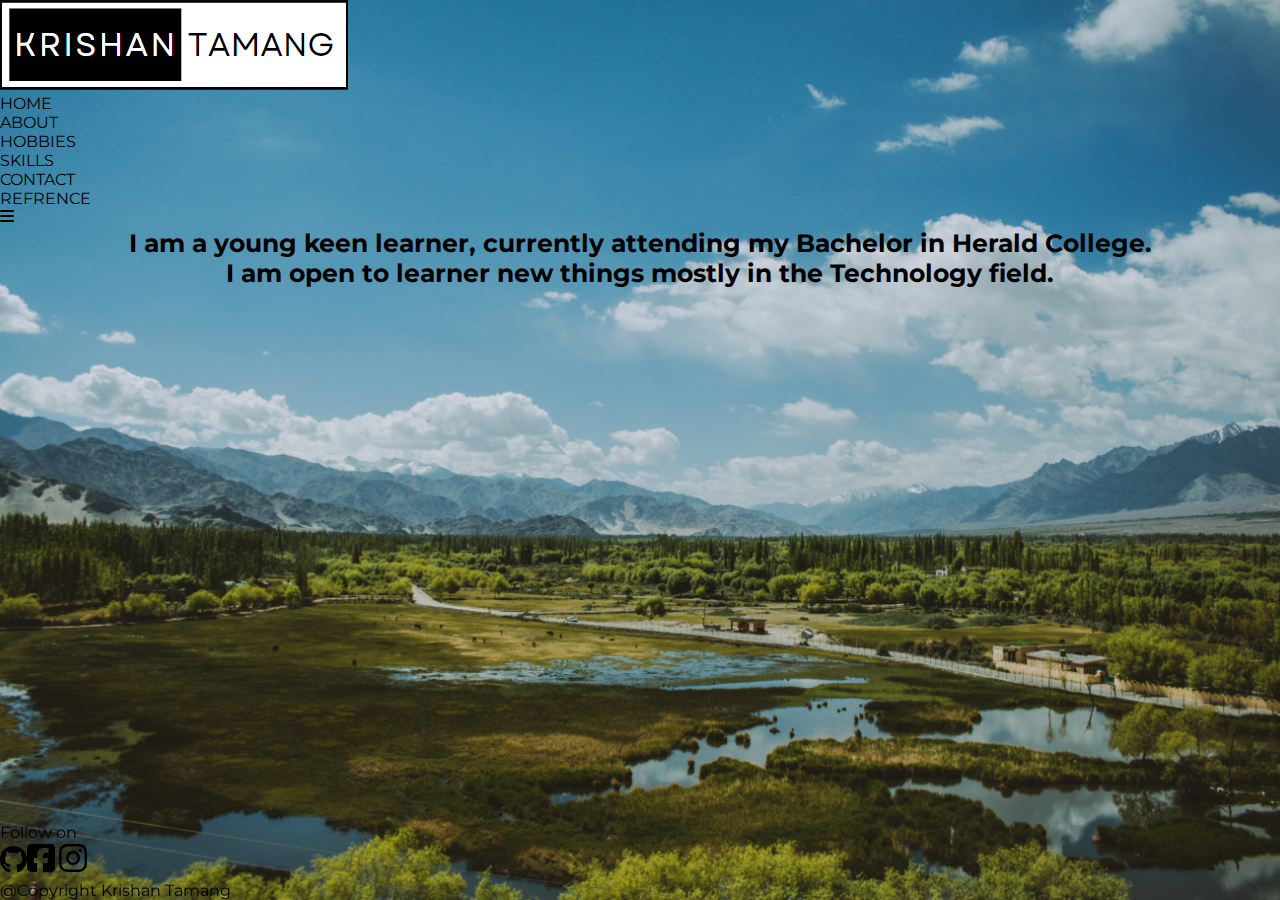
<file: about me.html>
<!DOCTYPE html>
<html lang="en">
<head>
    <meta charset="UTF-8">
    <meta http-equiv="X-UA-Compatible" content="IE=edge">
    <meta name="viewport" content="width=device-width, initial-scale=1.0">
    <title>Krishan Tamang</title>
    <link rel="stylesheet" href="https://cdnjs.cloudflare.com/ajax/libs/font-awesome/6.2.1/css/all.min.css">
    <link rel="stylesheet" href="css/about me.css">
    <script src="https://code.jquery.com/jquery-3.6.3.js"></script>
    <script>

        $(document).ready(function(){
            $('#icon').click(function(){
             $('ul').toggleClass('show')
            }) 
 
         })
    </script>
</head>
<body>
    <div class="main">
        <nav>
            <logo>
                <img class="logo" src="img/logo2.png" alt="logo">
            </logo>
            <ul class="show">
                <li><a href="index.html">HOME</a></li>
                <li><a class="active" href="about me.html">ABOUT</a></li>
                <li><a href="hobbies.html">HOBBIES</a></li>
                <li><a href="skills.html">SKILLS</a></li>
                <li><a href="contact.html">CONTACT</a></li>
                <li><a href="refrences.html">REFRENCE</a></li>
            </ul>
            <label id="icon">
                <i class="fas fa-bars"></i>
            </label>
        </nav>
        <div class="text">
            <p>I am a young keen learner, currently attending my Bachelor in Herald College.<br>I am open to learner new things mostly in the Technology field.</p>
     </div> 
    </div> 
        <footer class="copyright">
            <p>Follow on<br><a style="font-size: 28px;" href="https://github.com/Krishantamang"><i class="fa-brands fa-github"></i></a><a href="https://www.facebook.com/krishan.tamang.188/"><i class="fa-brands fa-square-facebook fa-2x" ></i><a>&nbsp;<a href="https://instagram.com/krishan_tamang?igshid=YmMyMTA2M2Y="><i class="fa-brands fa-instagram fa-2x"></i></a></p>
            <p>@Copyright Krishan Tamang</p>
        </footer>
    
       

</body>
</html>
</file>
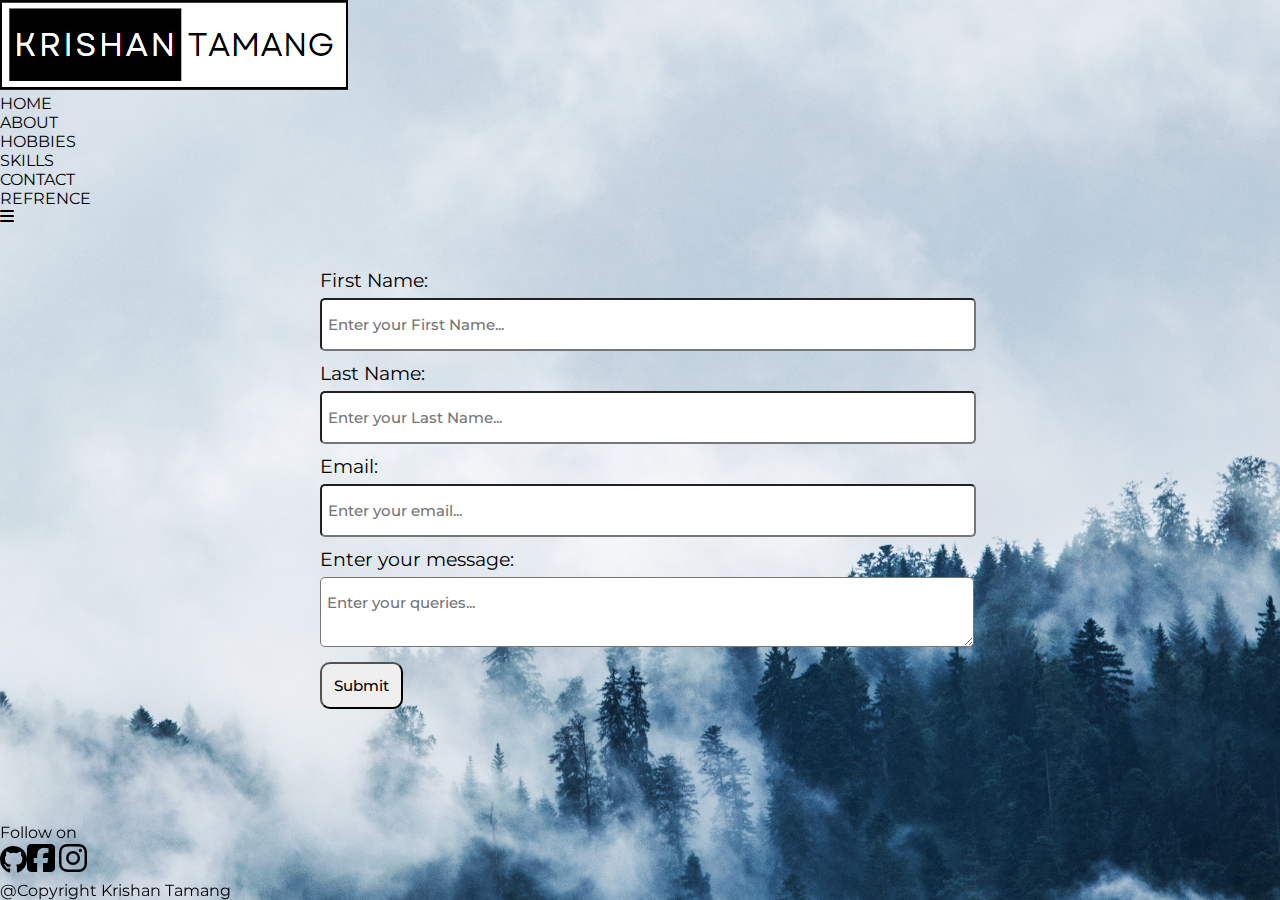
<file: contact.html>
<!DOCTYPE html>
<html lang="en">
<head>
    <meta charset="UTF-8">
    <meta http-equiv="X-UA-Compatible" content="IE=edge">
    <meta name="viewport" content="width=device-width, initial-scale=1.0">
    <title>Krishan Tamang</title>
    <link rel="stylesheet" href="https://cdnjs.cloudflare.com/ajax/libs/font-awesome/6.2.1/css/all.min.css">
    <link rel="stylesheet" href="css/contact.css">
    <script src="https://code.jquery.com/jquery-3.6.3.js"></script>
    <script>

        $(document).ready(function(){
            $('#icon').click(function(){
             $('ul').toggleClass('show')
            }) 
 
         })
    </script>
</head>
<body>
    <div class="main">
        <nav>
            <logo>
                <img class="logo" src="img/logo2.png" alt="logo">
            </logo>
            <ul class="show">
                <li><a href="index.html">HOME</a></li>
                <li><a href="about me.html">ABOUT</a></li>
                <li><a href="hobbies.html">HOBBIES</a></li>
                <li><a href="skills.html">SKILLS</a></li>
                <li><a class="active" href="contact.html">CONTACT</a></li>
                <li><a href="refrences.html">REFRENCE</a></li>
            </ul>
            <label id="icon">
                <i class="fas fa-bars"></i>
            </label>
        </nav>
        <div id="contact">
            <div class="form">
                <form style="width: 50vw;">
                    <label for="firstname">First Name:</label><br>
                    <input type="text" name="firstname" id="firstname" placeholder="Enter your First Name..."><br>
                    <label for="lastname">Last Name:</label><br>
                    <input type="text" name="lastname" id="lastname" placeholder="Enter your Last Name..."><br>
                    <label for="email">Email:</label><br>
                    <input type="email" name="email" id="email" placeholder="Enter your email..."><br>
                    <label for="message">Enter your message:</label><br>
                    <textarea name="msg" id="msg" placeholder="Enter your queries..."></textarea><br>
                    <input type="submit" value="Submit">
                </form>
            </div>
        </div>   
    </div> 
        <footer class="copyright">
            <p>Follow on<br><a style="font-size: 28px;" href="https://github.com/Krishantamang"><i class="fa-brands fa-github"></i></a><a href="https://www.facebook.com/krishan.tamang.188/"><i class="fa-brands fa-square-facebook fa-2x" ></i><a>&nbsp;<a href="https://instagram.com/krishan_tamang?igshid=YmMyMTA2M2Y="><i class="fa-brands fa-instagram fa-2x"></i></a></p>
            <p>@Copyright Krishan Tamang</p>
        </footer>
    
       

</body>
</html>
</file>
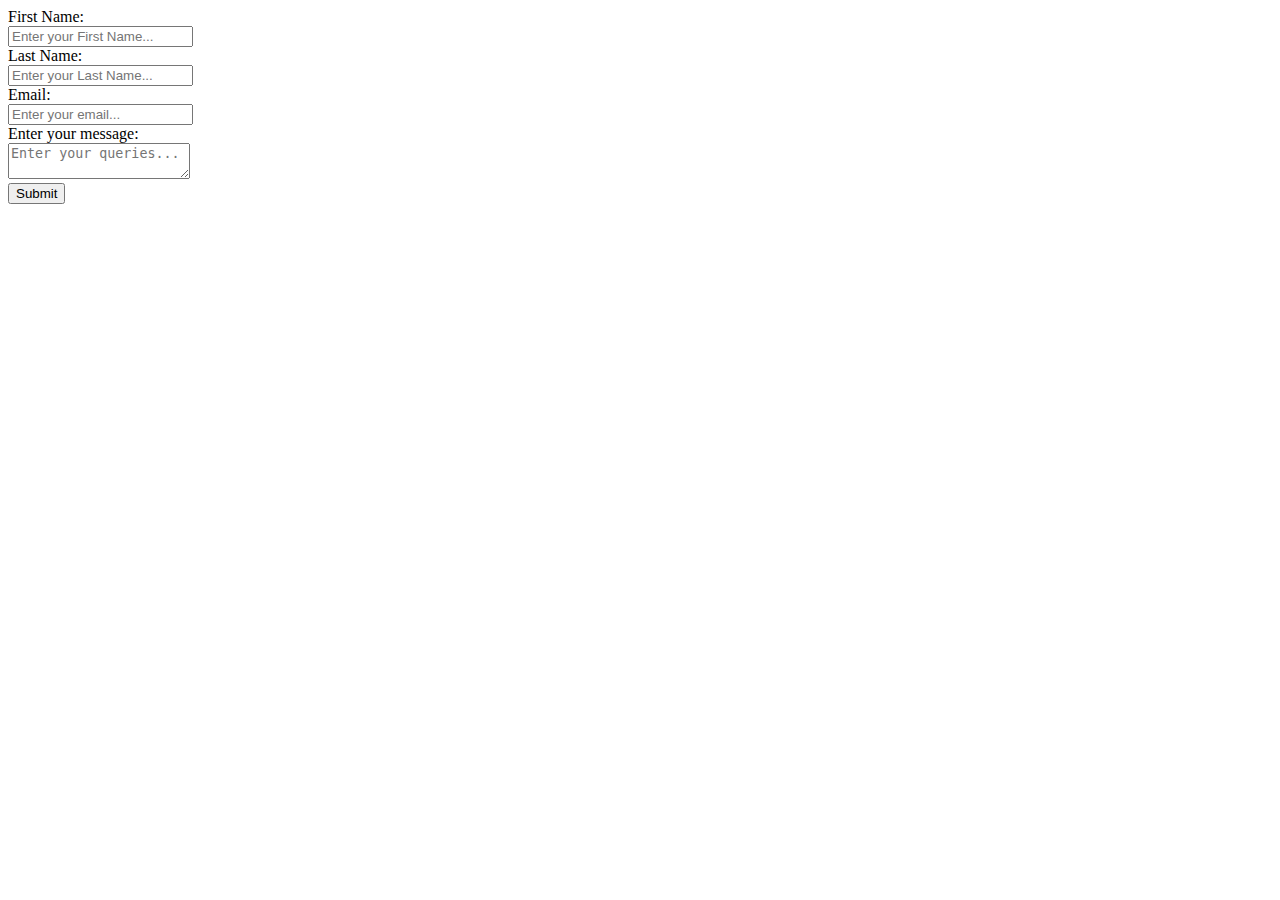
<file: exp.html>
<!DOCTYPE html>
<html lang="en">
<head>
    <meta charset="UTF-8">
    <meta http-equiv="X-UA-Compatible" content="IE=edge">
    <meta name="viewport" content="width=device-width, initial-scale=1.0">
    <title>Document</title>
</head>
<body>
    <div id="contact">
        <div class="form">
            <form>
                <label for="firstname">First Name:</label><br>
                <input type="text" name="firstname" id="firstname" placeholder="Enter your First Name..."><br>
                <label for="lastname">Last Name:</label><br>
                <input type="text" name="lastname" id="lastname" placeholder="Enter your Last Name..."><br>
                <label for="email">Email:</label><br>
                <input type="email" name="email" id="email" placeholder="Enter your email..."><br>
                <label for="message">Enter your message:</label><br>
                <textarea name="msg" id="msg" placeholder="Enter your queries..."></textarea><br>
                <input type="submit" value="Submit">
            </form>
        </div>
    </div>
</body>
</html>
</file>
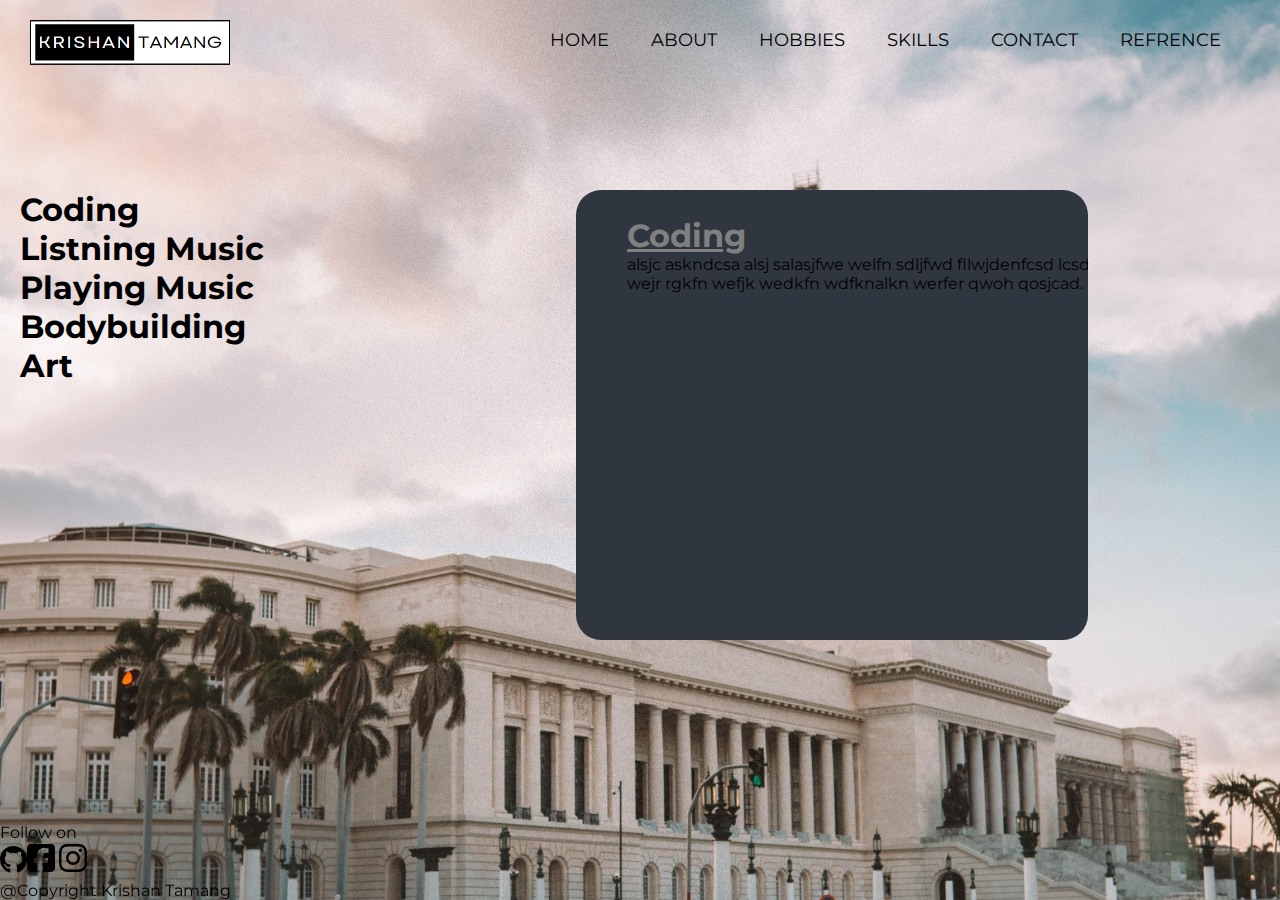
<file: hobbies.html>
<!DOCTYPE html>
<html lang="en">
<head>
    <meta charset="UTF-8">
    <meta http-equiv="X-UA-Compatible" content="IE=edge">
    <meta name="viewport" content="width=device-width, initial-scale=1.0">
    <title>Krishan Tamang</title>
    <link rel="stylesheet" href="https://cdnjs.cloudflare.com/ajax/libs/font-awesome/6.2.1/css/all.min.css">
    <link rel="stylesheet" href="css/hobbies.css">
    <script src="https://code.jquery.com/jquery-3.6.3.js"></script>
    <script>

        $(document).ready(function(){
            $('#icon').click(function(){
             $('ul').toggleClass('show')
             $('ul').hideClass('description')
            }) 
 
         })
    </script>
</head>
<body>
    <div class="main">
        <nav>
            <logo>
                <img class="logo" src="img/logo2.png" alt="logo">
            </logo>
            <ul class="show">
                <li><a href="index.html">HOME</a></li>
                <li><a href="about me.html">ABOUT</a></li>
                <li><a class="active" href="hobbies.html">HOBBIES</a></li>
                <li><a href="skills.html">SKILLS</a></li>
                <li><a href="contact.html">CONTACT</a></li>
                <li><a href="refrences.html">REFRENCE</a></li>
            </ul>
            <label id="icon">
                <i class="fas fa-bars"></i>
            </label>
        </nav>
        <div class="hobbies">
            <div class="text">
                <ul><a href="#code">Coding</a></ul>
                <ul><a href="#music">Listning Music</a></ul>
                <ul><a href="#play">Playing  Music</a></ul>
                <ul><a href="#gym">Bodybuilding</a></ul>
                <ul><a href="#art">Art</a></ul>
            </div>   
            <div class="description">
                <div class="vwrap"><div class="vmove">
                    <div id="code">
                        <span>Coding</span>
                        <p>alsjc askndcsa alsj salasjfwe  welfn sdljfwd fllwjdenfcsd lcsdjn wejr rgkfn wefjk wedkfn wdfknalkn werfer qwoh qosjcad.</p>
                    </div>
                    <div id="music">
                        <span>Listning Music</span>
                        <p>alsjc askndcsa alsj salasjfwe  welfn sdljfwd fllwjdenfcsd lcsdjn wejr rgkfn wefjk wedkfn wdfknalkn werfer qwoh qosjcad.</p>
                    </div>
                    <div id="play">
                        <span>Playing/Singing Music</span>
                        <p>alsjc askndcsa alsj salasjfwe  welfn sdljfwd fllwjdenfcsd lcsdjn wejr rgkfn wefjk wedkfn wdfknalkn werfer qwoh qosjcad.</p>
                    </div>
                    <div id="gym">
                        <span>Bodybuilding</span>
                        <p>alsjc askndcsa alsj salasjfwe  welfn sdljfwd fllwjdenfcsd lcsdjn wejr rgkfn wefjk wedkfn wdfknalkn werfer qwoh qosjcad.</p>
                    </div>
                    <div id="art">
                        <span>Art</span>
                        <p>alsjc askndcsa alsj salasjfwe  welfn sdljfwd fllwjdenfcsd lcsdjn wejr rgkfn wefjk wedkfn wdfknalkn werfer qwoh qosjcad.</p>
                    </div>
                </div></div>
            </div>
        </div>
    </div> 
        <footer class="copyright">
            <p>Follow on<br><a style="font-size: 28px;" href="https://github.com/Krishantamang"><i class="fa-brands fa-github"></i></a><a href="https://www.facebook.com/krishan.tamang.188/"><i class="fa-brands fa-square-facebook fa-2x" ></i><a>&nbsp;<a href="https://instagram.com/krishan_tamang?igshid=YmMyMTA2M2Y="><i class="fa-brands fa-instagram fa-2x"></i></a></p>
            <p>@Copyright Krishan Tamang</p>
        </footer>
    
       

</body>
</html>
</file>
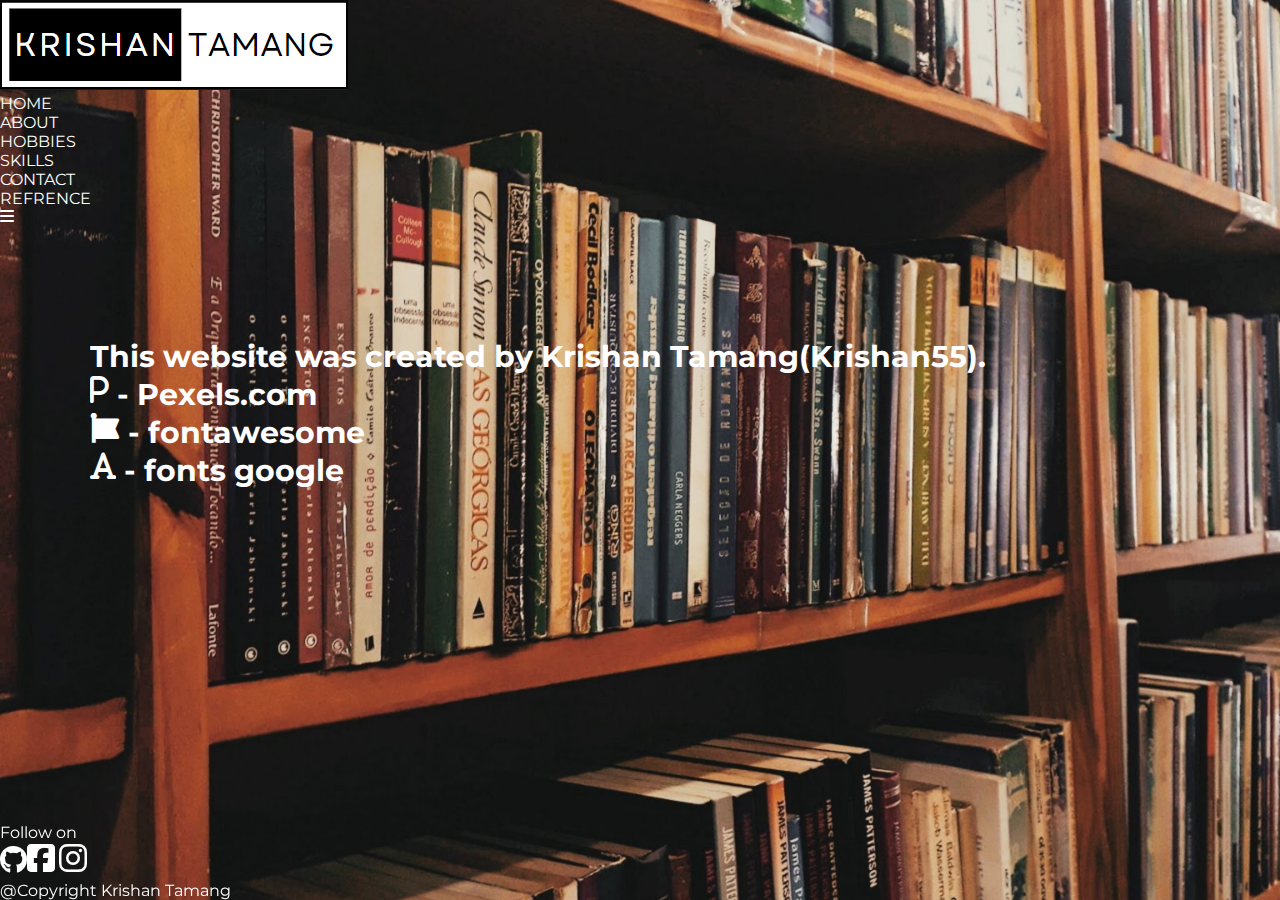
<file: refrences.html>
<!DOCTYPE html>
<html lang="en">
<head>
    <meta charset="UTF-8">
    <meta http-equiv="X-UA-Compatible" content="IE=edge">
    <meta name="viewport" content="width=device-width, initial-scale=1.0">
    <title>Krishan Tamang</title>
    <link rel="stylesheet" href="https://cdnjs.cloudflare.com/ajax/libs/font-awesome/6.2.1/css/all.min.css">
    <link rel="stylesheet" href="css/refrences.css">
    <script src="https://code.jquery.com/jquery-3.6.3.js"></script>
    <script>

        $(document).ready(function(){
            $('#icon').click(function(){
             $('ul').toggleClass('show')
            }) 
 
         })
    </script>
</head>
<body>
    <div class="main">
        <nav>
            <logo>
                <img class="logo" src="img/logo2.png" alt="logo">
            </logo>
            <ul class="show">
                <li><a href="index.html">HOME</a></li>
                <li><a href="about me.html">ABOUT</a></li>
                <li><a href="hobbies.html">HOBBIES</a></li>
                <li><a href="skills.html">SKILLS</a></li>
                <li><a href="contact.html">CONTACT</a></li>
                <li><a class="active" href="refrences.html">REFRENCE</a></li>
            </ul>
            <label id="icon">
                <i class="fas fa-bars"></i>
            </label>
        </nav>
        <div class="text">
            <p>This website was created by Krishan Tamang(Krishan55).</p>
            <div class="refre">
                <i class="fa-sharp fa-solid fa-p"></i><a> -  </a><a class="pexel" href="https://www.pexels.com/">Pexels.com</a><br>
                <i class="fa-solid fa-font-awesome"></i><a> -  </a><a class="fonta" href="https://fontawesome.com/search">fontawesome</a><br>
                <i class="fa-solid fa-font"></i><a> -  </a><a class="fonts" href="https://fonts.google.com/">fonts google</a>
            </div>
        </div>  
    </div> 
        <footer class="copyright">
            <p>Follow on<br><a style="font-size: 28px;" href="https://github.com/Krishantamang"><i class="fa-brands fa-github"></i></a><a href="https://www.facebook.com/krishan.tamang.188/"><i class="fa-brands fa-square-facebook fa-2x" ></i><a>&nbsp;<a href="https://instagram.com/krishan_tamang?igshid=YmMyMTA2M2Y="><i class="fa-brands fa-instagram fa-2x"></i></a></p>
            <p>@Copyright Krishan Tamang</p>
        </footer>
</body>
</html>
</file>
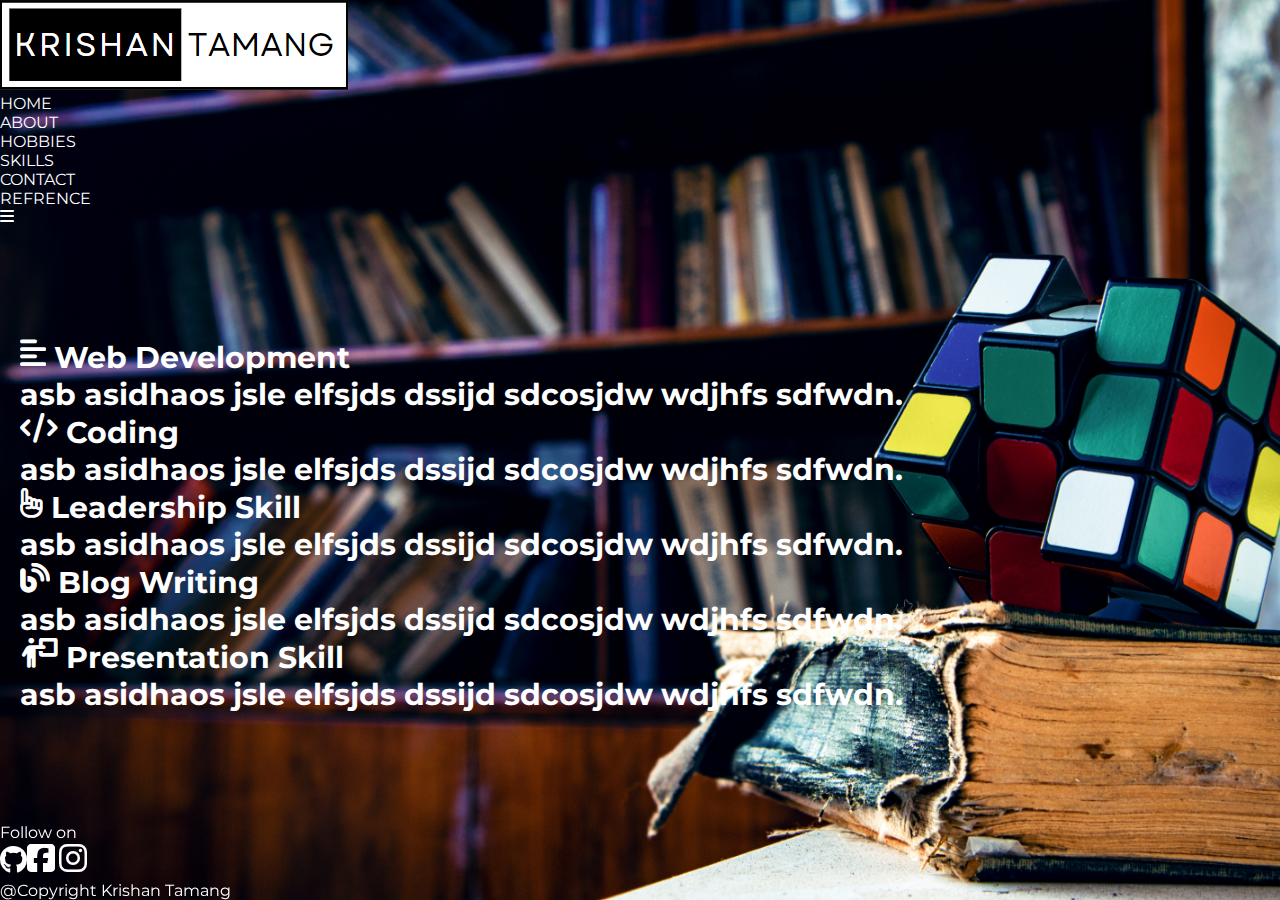
<file: skills.html>
<!DOCTYPE html>
<html lang="en">
<head>
    <meta charset="UTF-8">
    <meta http-equiv="X-UA-Compatible" content="IE=edge">
    <meta name="viewport" content="width=device-width, initial-scale=1.0">
    <title>Krishan Tamang</title>
    <link rel="stylesheet" href="https://cdnjs.cloudflare.com/ajax/libs/font-awesome/6.3.0/css/all.min.css">
    <link rel="stylesheet" href="css/skills.css">
    <script src="https://code.jquery.com/jquery-3.6.3.js"></script>
    <script>

        $(document).ready(function(){
            $('#icon').click(function(){
             $('ul').toggleClass('show')
            }) 
 
         })
    </script>
</head>
<body>
    <div class="main">
        <nav>
            <logo>
                <img class="logo" src="img/logo2.png" alt="logo">
            </logo>
            <ul class="show">
                <li><a href="index.html">HOME</a></li>
                <li><a href="about me.html">ABOUT</a></li>
                <li><a href="hobbies.html">HOBBIES</a></li>
                <li><a class="active" href="skills.html">SKILLS</a></li>
                <li><a href="contact.html">CONTACT</a></li>
                <li><a href="refrences.html">REFRENCE</a></li>
            </ul>
            <label id="icon">
                <i class="fas fa-bars"></i>
            </label>
        </nav>
        <div class="text">
            <a><span><i class="fa-solid fa-align-left"></i> Web Development</span><p>asb asidhaos jsle elfsjds dssijd sdcosjdw wdjhfs sdfwdn.</p></a>
            <a><span><i class="fa-solid fa-code"></i>  Coding</span><p>asb asidhaos jsle elfsjds dssijd sdcosjdw wdjhfs sdfwdn.</p></a>
            <a><span><i class="fa-regular fa-hand-point-up"></i>  Leadership Skill</span><p>asb asidhaos jsle elfsjds dssijd sdcosjdw wdjhfs sdfwdn.</p></a>
            <a><span><i class="fa-solid fa-blog"></i> Blog Writing</span><p>asb asidhaos jsle elfsjds dssijd sdcosjdw wdjhfs sdfwdn.</p></a>
            <a><span><i class="fa-solid fa-person-chalkboard"></i>  Presentation Skill</span><p>asb asidhaos jsle elfsjds dssijd sdcosjdw wdjhfs sdfwdn.</p></a>
        </div>  
    </div> 
        <footer class="copyright">
            <p>Follow on<br><a style="font-size: 28px;" href="https://github.com/Krishantamang"><i class="fa-brands fa-github"></i></a><a href="https://www.facebook.com/krishan.tamang.188/"><i class="fa-brands fa-square-facebook fa-2x" ></i><a>&nbsp;<a href="https://instagram.com/krishan_tamang?igshid=YmMyMTA2M2Y="><i class="fa-brands fa-instagram fa-2x"></i></a></p>
            <p>@Copyright Krishan Tamang</p>
        </footer>
    
       

</body>
</html>
</file>
<file: css/about me.css>
@import url(https://fonts.googleapis.com/css2?family=Montserrat:wght@300&display=swap); 

*{
    margin: 0;
    padding: 0;
    font-family: 'Montserrat',sans-serif;
    list-style: none;
    text-decoration: none;
    color: black;
    overflow: hidden;
}


:root{
    --black:#000000



}

/* --------------------home----------------- */

body{
    height: 100vh;
    width: 100%;
    background-image:url(../img/about\ me.jpg);
    background-size: cover;
    background-position: center;
    background-repeat: no-repeat;
}

.main_nav{
    font-size: 30px;
    padding-top: 15px; 
    padding-left: 50px;
    padding-right: 50px;
}


.main_nav .list{
    display: flex;
    justify-content: space-between;
    padding-bottom: 125px;
}

.main .text{
    display: flex;
    justify-content: center;
    font-size: 25px;
    text-align : center;
    font-weight: bold;
}

/* .main .text p{
    background-color: aliceblue;
} */

.copyright{
    position:fixed;bottom:0px;width:100%;
}
</file>
<file: css/contact.css>
@import url(https://fonts.googleapis.com/css2?family=Montserrat:wght@300&display=swap); 

*{
    margin: 0;
    padding: 0;
    font-family: 'Montserrat',sans-serif;
    list-style: none;
    text-decoration: none;
    color:black;
    overflow: hidden;
}


:root{
    --black:#000000



}

/* --------------------home----------------- */

body{
    height: 100vh;
    width: 100%;
    background-image:url(../img/contact.jpg);
    background-size: cover;
    background-position: center;
    background-repeat: no-repeat;
}

.main_nav{
    font-size: 30px;
    padding-top: 15px; 
    padding-left: 50px;
    padding-right: 50px;
}


.main_nav .list{
    display: flex;
    justify-content: space-between;
}

.main .text{
    padding-top: 110px;
    padding-left: 20px;
    font-size: 30px;
}

#contact{
    padding: 20px 0;
    display: flex;
    flex-direction: column;
    align-items: center;
}
.contact-title h1{
    font-size: 3em;
    font-weight: 600;
    text-align: center;
    margin: 20px 0;
}
form{
    padding: 20px;
    width: 600px;
    border-radius: 10px;
    font-size: 1.2em;
}
input[type=text], select, textarea{
    font-weight: 500;
    font-size: 0.8em;
    width: 100%;
    padding: 15px 6px;
    border-radius: 5px;
    margin-top: 6px;
    margin-bottom: 10px;
}
input[type=email]{
    font-weight: 500;
    font-size: 0.8em;
    width: 100%;
    padding: 15px 6px;
    border-radius: 5px;
    margin-top: 6px;
    margin-bottom: 10px;
}
input[type=submit]{
    font-weight: 500;
    font-size: 0.8em;
    padding: 12px;
    border-radius: 10px;
    cursor: pointer;
}


.copyright{
    position:fixed;bottom:0px;width:100%;
}
</file>
<file: css/hobbies.css>
@import url(https://fonts.googleapis.com/css2?family=Montserrat:wght@300&display=swap); 

*{
    margin: 0;
    padding: 0;
    font-family: 'Montserrat',sans-serif;
    list-style: none;
    text-decoration: none;
    color: black;
    overflow: hidden;
}


body{
    height: 100vh;
    width: 100%;
    background-image:url(../img/hobbies.jpg);
    background-size: cover;
    background-position: center;
    background-repeat: no-repeat;
}

nav{
    height: 80px;
    width: 100%;
}


nav ul{
    float: right;
    margin-right: 40px;
}

nav li{
    display: inline-block;
    margin: 0 8px;
    line-height: 80px;
}

nav a{
    color: black;
    font-size: 18px;
    text-transform: uppercase;
    border: 1px solid transparent;
    padding: 7px 10px;
    border-radius: 3px;
}

a.active a:hover{
    border: 1px solid white;
    transition: .5s;
}

nav #icon{
    color: white;
    font-size: 30px;
    line-height: 80px;
    float: right;
    margin-right: 40px;
    cursor: pointer;
    display: none;
}

.logo{
    padding-left: 30px;
    padding-top: 20px;
    width: 200px;
    height: 45px;
}

.main .hobbies{
    display: grid;
    grid-template-columns: 40vw 40vw;
    grid-column-gap:5vw ;
}

.main .hobbies .text{
    padding-left: 20px;
    font-size: 2.5vw;
    font-weight: bold;
    padding-top: 110px;
}

.main .hobbies .description{
    padding-top: 110px;
}

.vwrap, #code, #music, #play, #gym, #art{
    width: 40vw;
    height: 50vh;
}

.vwrap{
    /* overflow: hidden; */
    border-radius: 25px;
    background-color: #2f3640;
}

.vmove{
    padding-top: 2vw;
    padding-left: 4vw;
    position: relative;
    bottom: 0%;
}

@keyframes slidev {
    0% { bottom: 0%;}
    30% { bottom: 0%;}
    33% { bottom: 100%;}
    63% { bottom: 100%;}
    66% { bottom: 200%;}
    97% { bottom: 200%;}
    100% { bottom: 0%;}
}

.vmove{animation: slidev linear 10s infinite;}
.vmove:hover{ animation-play-state: paused;}

.vmove span{
    font-size: 2.5vw;
    font-weight: bold;
    text-decoration: underline;
    color: grey;
}

.vmove .p{
    font-size: 2.2vw;
}

.copyright{
    position:fixed;bottom:0px;width:100%;
}

.main .texta.active,a:hover{
    border: none;
    color: #3498db;
}

@media only screen and (max-width:800px) {
    .hobbies{font-size: 18px}
    .hobbies a, span{
        font-size: 25px;
    }
}

@media (max-width: 1048px){


    nav ul{
        margin-right: 20px;
    }

    nav a{
        font-size: 17px;
    }
}

@media (max-width: 930px){
    nav #icon{
        display: block;
    }

    nav ul{
        z-index: 2;
        justify-self: start;
        position: fixed;
        width: 100%;
        height: 100vh;
        background: #2f3640;
        top: 80px;
        left: -100%;
        text-align: center;
        transition: all .5s;
        padding: 0;
    }

    nav li{
        display: block;
        margin: 30px 0;
        line-height: 30px;
    }

    nav a{
        font-size: 20px;
    }

    a.active,a:hover{
        border: none;
        color: #3498db;
    }

    nav ul.show{
        left: 0;
    }

    .vmove{padding: 4vw;}
    .vmove span{font-size: 25px;}
    .main .hobbies{padding-top: 40px;}
}

@media (max-width:540px){
    .main .hobbies{padding-top: 20px;grid-row-gap: 30px;grid-template-columns: 80vw ;grid-template-rows: 40vw 40vw;}
    .main .hobbies .text{padding-top: 0px;}
    .main .hobbies .description{padding-top: 0px;}
}

@media (max-width:360px){

    nav #icon{
        font-size: 20px;

    }

    
}
</file>
<file: css/refrences.css>
@import url(https://fonts.googleapis.com/css2?family=Montserrat:wght@300&display=swap); 

*{
    margin: 0;
    padding: 0;
    font-family: 'Montserrat',sans-serif;
    list-style: none;
    text-decoration: none;
    color: white;
    overflow: hidden;
}


:root{
    --black:#000000



}

/* --------------------home----------------- */

body{
    height: 100vh;
    width: 100%;
    background-image:url(../img/refrences.jpg);
    background-size: cover;
    background-position: center;
    background-repeat: no-repeat;
}

.main_nav{
    font-size: 30px;
    padding-top: 15px; 
    padding-left: 50px;
    padding-right: 50px;
}


.main_nav .list{
    display: flex;
    justify-content: space-between;
}

.main .text{
    padding-top: 110px;
    padding-left: 90px;
    font-size: 30px;
    font-weight: bold;
}

.main .pexel{
    justify-content: space-between;
    padding-top: 20px;
}

.copyright{
    position:fixed;bottom:0px;width:100%;
}
</file>
<file: css/skills.css>
@import url(https://fonts.googleapis.com/css2?family=Montserrat:wght@300&display=swap); 

*{
    margin: 0;
    padding: 0;
    font-family: 'Montserrat',sans-serif;
    list-style: none;
    text-decoration: none;
    color: white;
    overflow: hidden;
}


:root{
    --black:#000000



}

/* --------------------home----------------- */

body{
    height: 100vh;
    width: 100%;
    background-image:url(../img/skills.jpg);
    background-size: cover;
    background-position: center;
    background-repeat: no-repeat;
}

.main_nav{
    font-size: 30px;
    padding-top: 15px; 
    padding-left: 50px;
    padding-right: 50px;
}


.main_nav .list{
    display: flex;
    justify-content: space-between;
}

.main .text{
    padding-top: 110px;
    padding-left: 20px;
    font-size: 30px;
    font-weight: bold;
}

.copyright{
    position:fixed;bottom:0px;width:100%;
}
</file>
